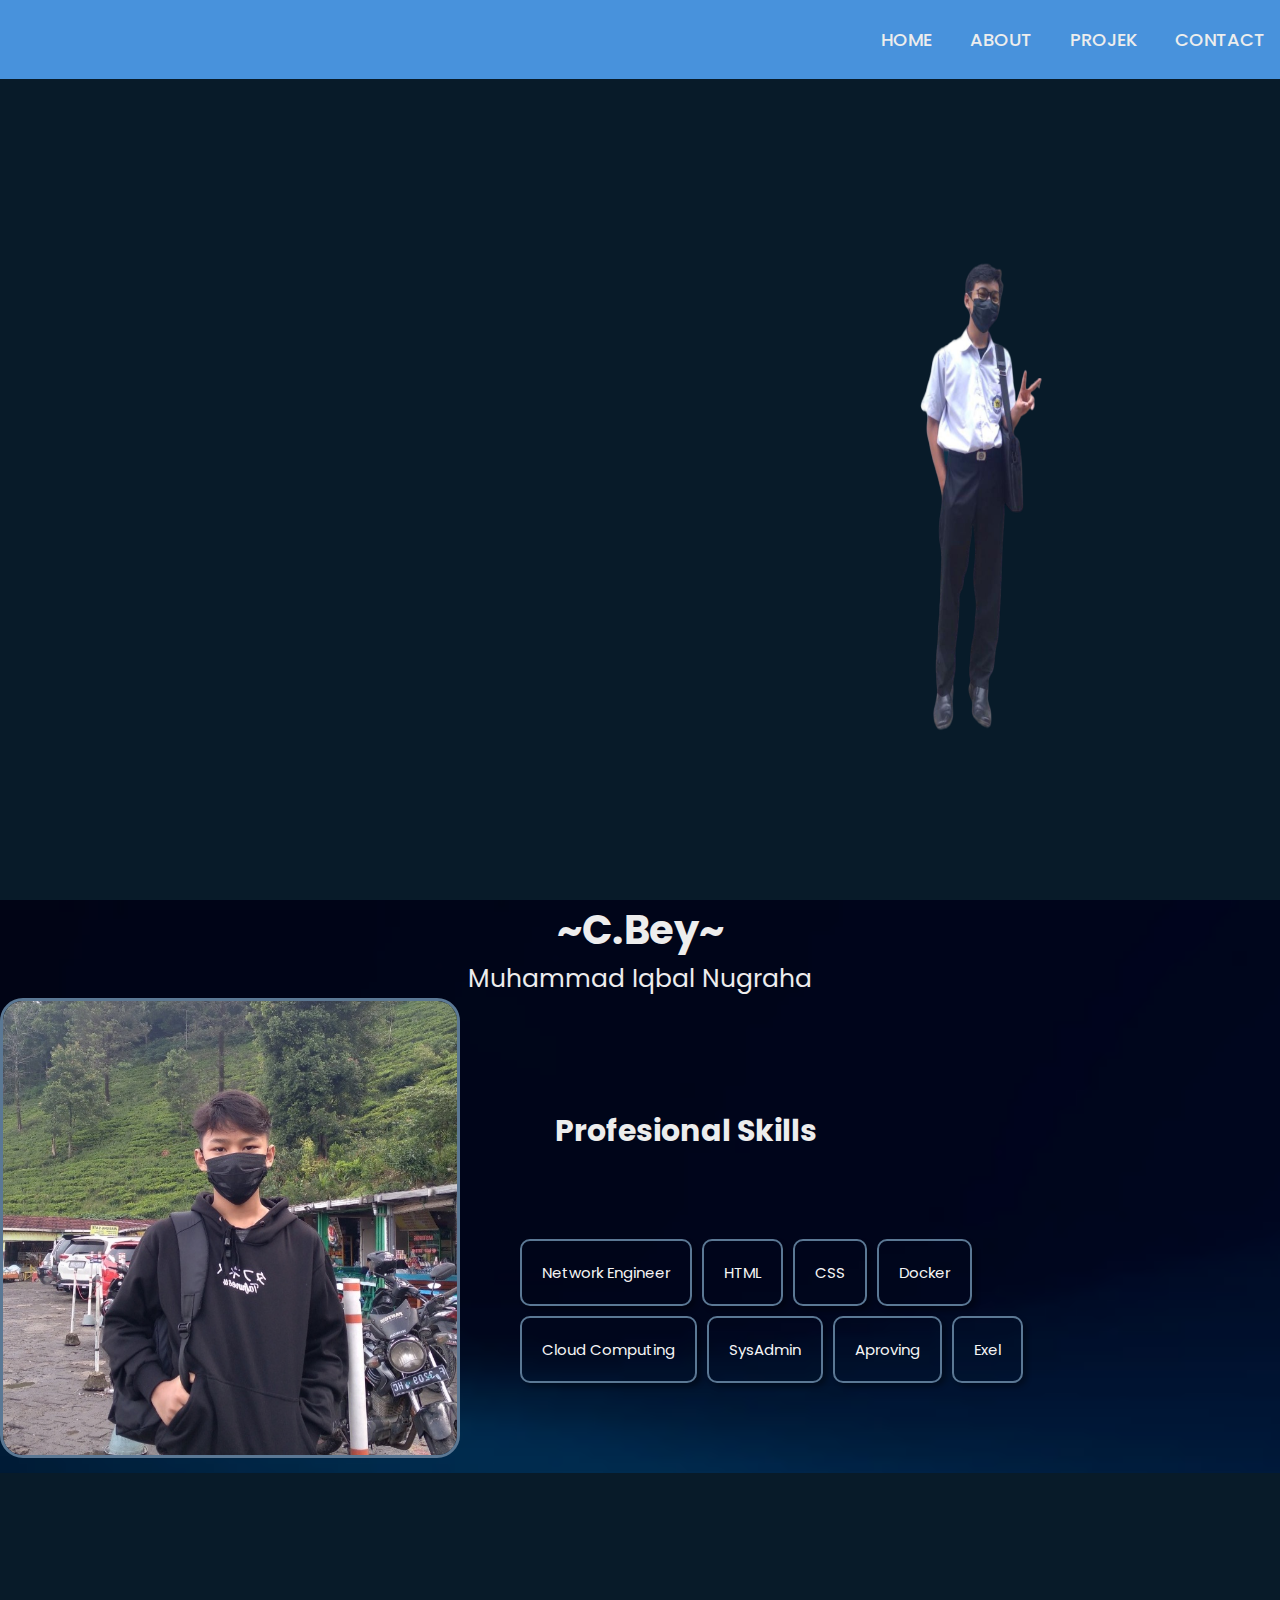
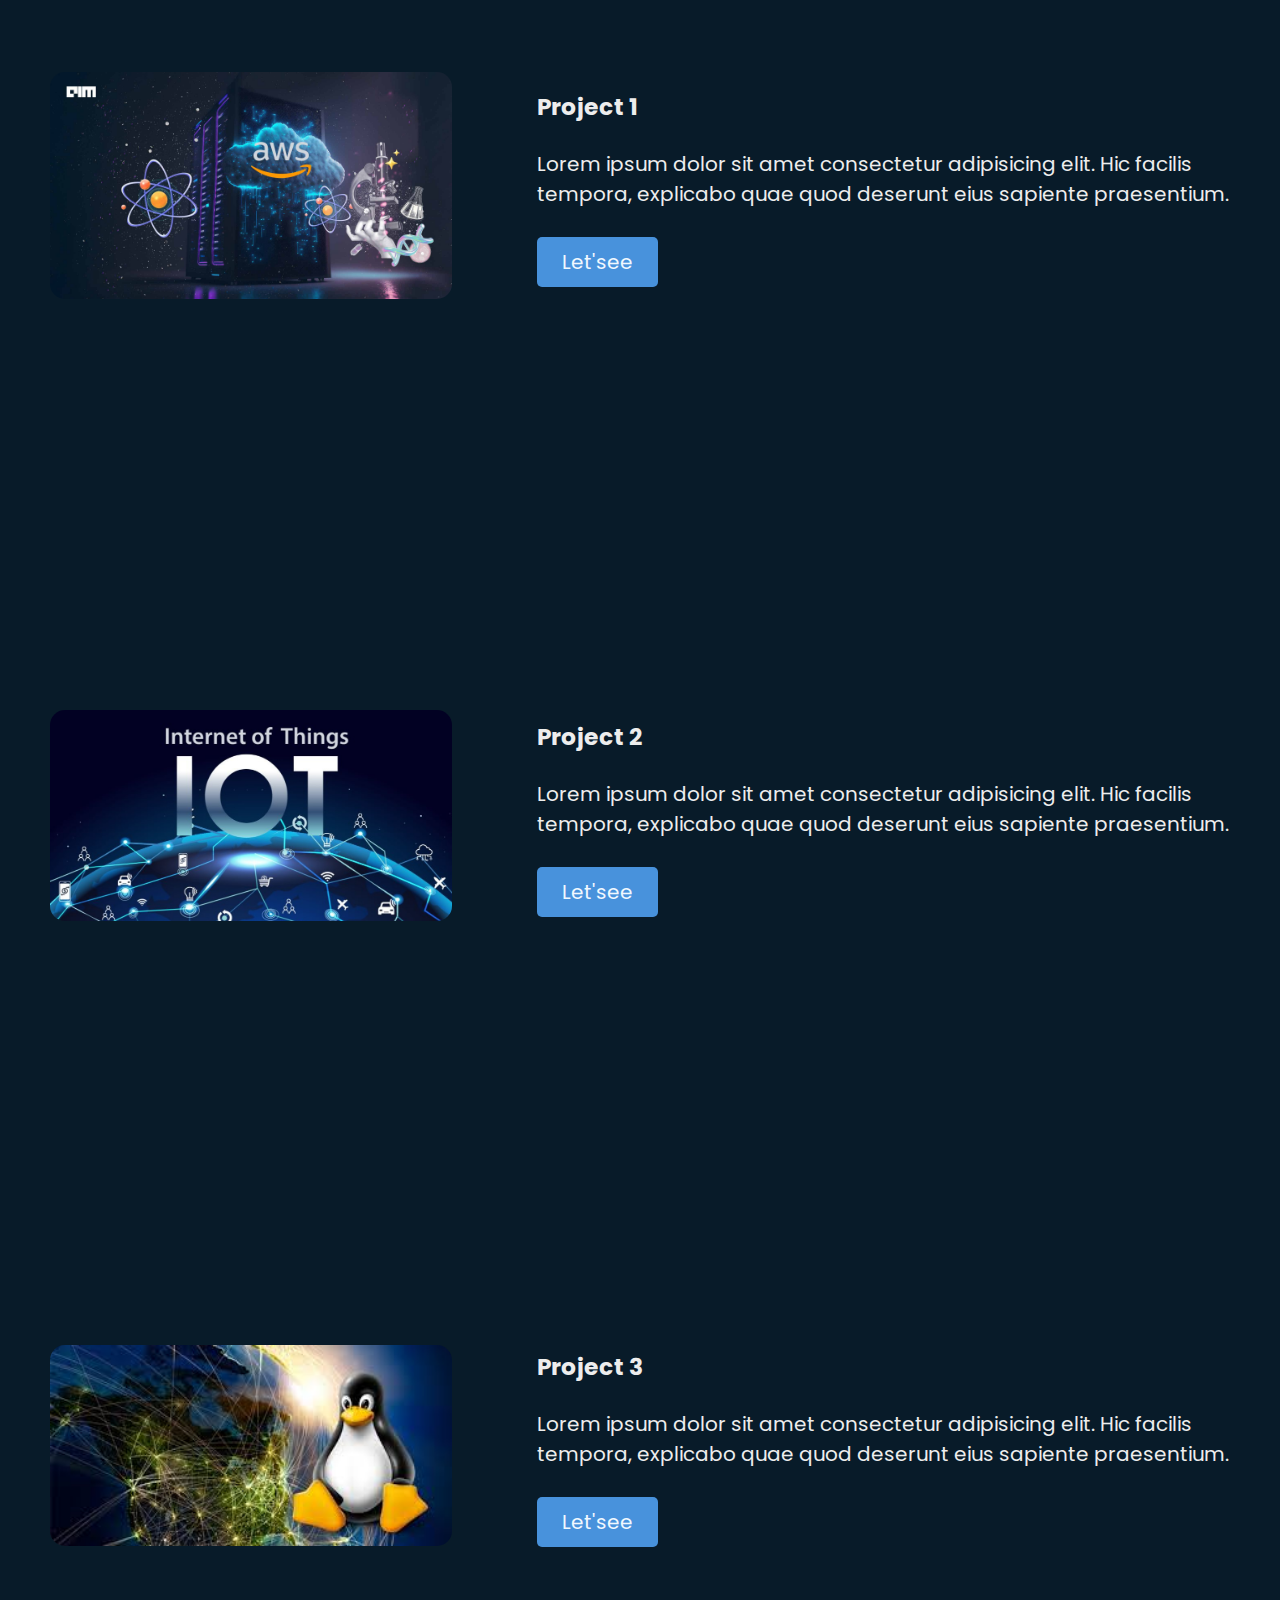
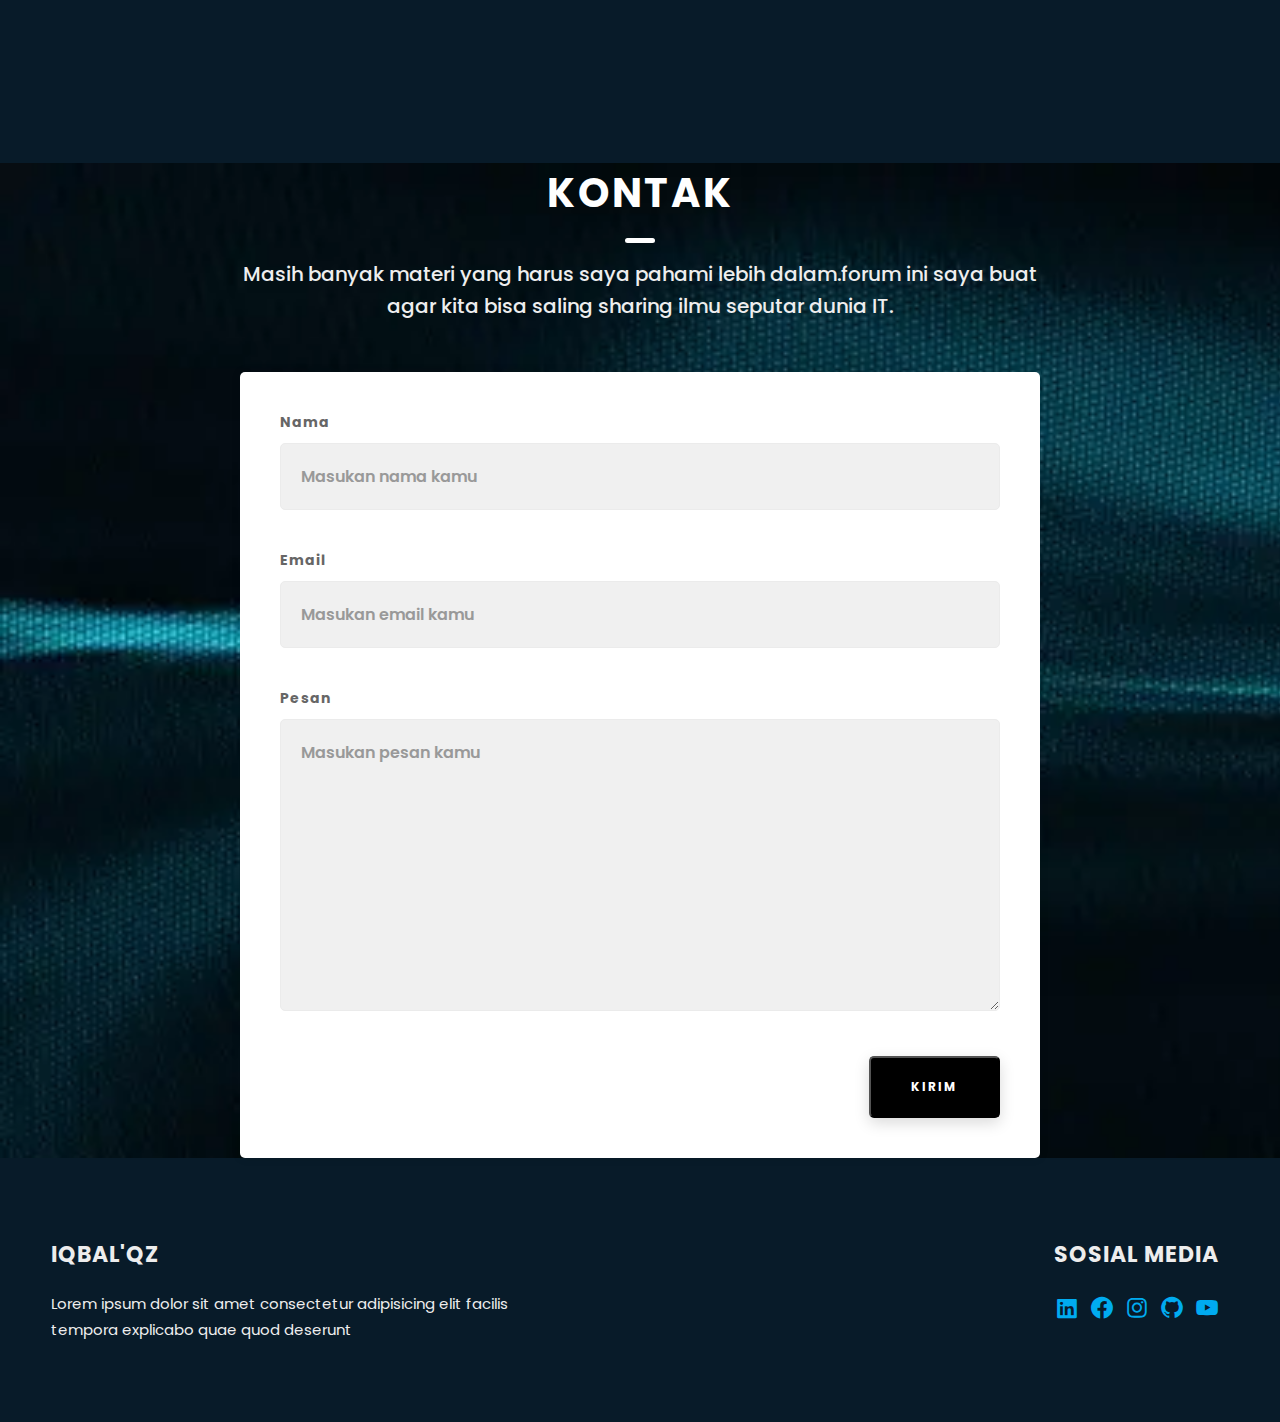
<file: index.html>
<!DOCTYPE html>
<html lang="en">
                    <!-- Part one [iqbal'Qz ] -->
<head>
    <meta charset="UTF-8">
    <meta http-equiv="X-UA-Compatible" content="IE=edge">
    <meta name="viewport" content="width=device-width,initial-scale=1.8">
    <title>Personal Portofolio Web</title>
    <link rel="stylesheet" href="style.css">
    <link href='https://unpkg.com/boxicons@2.1.4/css/boxicons.min.css' rel='stylesheet'>
</head>

<body>
    <header class="header">
        <a href="#" class="logo">Iqbal'Qz</a>

        <nav class="navbar">
            <a href="#">HOME</a>
            <a href="#about">ABOUT</a>
            <a href="#projek">PROJEK</a>
            <a href="#contact">CONTACT</a>
        </nav>
        <!-- <a class="icon-navbar"><i class='bx bx-align-right'></i></a> -->
    </header>

    <section class="home">
        <div class="home-content">
            <h1>Iqbal'Qz</h1>
            <h3>Web Development</h3>
            <p>Hi,Nama saya Muhammad Iqbal Nugraha.Technical Computer and Network Engineer adalah jurusan yang saya
                pilih selama belajar di SMK Wikrama Bogor.Ketertarikan saya akan Ilmu di ranah IT membawa saya menjadi
                pribadi yang senang mencoba hal baru.
            </p>
            <div class="btn-box">
                <a href="#projek">Project</a>
                <a href="#about">About Me</a>
            </div>
        </div>

        <div class="iqbal">
            <img src="./asset/img/iqbal.jpg" class="iqbal">
        </div>

        <div class="home-sci">
            <a href="https://www.linkedin.com/in/muhammad-iqbal-nugraha-b671a1228/"><i
                    class='bx bxl-linkedin-square'></i></box-icon></a>
            <a href="https://www.facebook.com/muhammad.i.nugraha.9404?mibextid=ZbWKwL"><i
                    class='bx bxl-facebook-circle'></i></box-icon></a>
            <a href="https://www.instagram.com/iqbalnugrahaa37"><i 
                    class='bx bxl-instagram'></i></box-icon></a>
            <a href="#"><i class='bx bxl-github'></i></a>
            <a href="#"><i class='bx bxl-youtube'></i></a>
        </div>
    </section>

                        <!-- Page two [Skill and Pict] -->
    <section id="about">
    <div class="container">
        <div class="row-1">
            <div class="header-about">
                <h1>~C.Bey~</h1>
                <p>Muhammad Iqbal Nugraha</p>
            </div>
        </div>
        <div class="row inc">
            <div class="sidebar">
                <img src="./asset/img/iqbal2.jpg" alt="" class="img1">
            </div>
            <div class="content">
                <div class="about_content-skills">
                    <h3 class="about_content-title">Profesional Skills</h3>
                    <div class="skills">
                        <div class="skills_navbar">Network Engineer</div>
                        <div class="skills_navbar">HTML</div>
                        <div class="skills_navbar">CSS</div>
                        <div class="skills_navbar">Docker</div>
                        <div class="skills_navbar">Cloud Computing</div>
                        <div class="skills_navbar">SysAdmin</div>
                        <div class="skills_navbar">Aproving</div>
                        <div class="skills_navbar">Exel</div>
                        <!-- <div class="skills_navbar"></div> -->
                        <!-- <div class="skills_navbar"></div> -->
                    </div>
                </div>
              </div>
              </div>

                                  <!-- Page Three [Konten] -->
              <section id="projek"></section>
                <div class="projects__content">
                    <div class="projects__row">
                      <div class="projects__row-img-cont">
                        <img src="./asset/img/konten 1.png" alt="Project Screenshot" class="projects__row-img" loading="lazy" />
                      </div>
                      <div class="projects__row-content">
                        <h3 class="projects__row-content-title">Project 1</h3>
                        <p class="projects__row-content-desc">Lorem ipsum dolor sit amet consectetur adipisicing elit. Hic facilis tempora, explicabo quae quod deserunt eius sapiente praesentium.</p>
                        <a href="./produk-1.html" class="studi_none" target="_blank">Let'see</a>
                      </div>
                    </div>
                    <div class="projects__row">
                      <div class="projects__row-img-cont">
                        <img src="./asset/img/konten 2.png" alt="Project Screenshot" class="projects__row-img" loading="lazy" />
                      </div>
                      <div class="projects__row-content">
                        <h3 class="projects__row-content-title">Project 2</h3>
                        <p class="projects__row-content-desc">Lorem ipsum dolor sit amet consectetur adipisicing elit. Hic facilis tempora, explicabo quae quod deserunt eius sapiente praesentium.</p>
                        <a href="./produk-2.html" class="studi_none" target="_blank">Let'see</a>
                      </div>
                    </div>
                    <div class="projects__row">
                      <div class="projects__row-img-cont">
                        <img src="./asset/img/konten 3.png" alt="Project Screenshot" class="projects__row-img" loading="lazy" />
                      </div>
                      <div class="projects__row-content">
                        <h3 class="projects__row-content-title">Project 3</h3>
                        <p class="projects__row-content-desc">Lorem ipsum dolor sit amet consectetur adipisicing elit. Hic facilis tempora, explicabo quae quod deserunt eius sapiente praesentium.</p>
                        <a href="./produk-3.html" class="studi_none" target="_blank">Let'see</a>
                      </div>
                    </div>
                  </div>
              </section>

                                    <!-- Page Four [Forum Komunikasi] -->
              <section id="contact" class="section-type">
                <div class="main-container">
                  <h2 class="heading heading-sec heading-sec__mb-med">
                    <span class="heading-sec__main heading-sec__main--lt">Kontak</span>
                    <span class="heading-sec__sub heading-sec__sub--lt">Masih banyak materi yang harus saya pahami lebih dalam.forum ini saya buat agar kita bisa saling sharing ilmu seputar dunia IT.</span>
                  </h2>
                  <div class="contact__form-container">
                    <form action="#" class="contact__form">
                      <div class="contact__form-field">
                        <label class="contact__form-label" for="name">Nama</label>
                        <input required placeholder="Masukan nama kamu" type="text" class="contact__form-input" name="name" id="name" />
                      </div>
                      <div class="contact__form-field">
                        <label class="contact__form-label" for="email">Email</label>
                        <input required placeholder="Masukan email kamu" type="text" class="contact__form-input" name="email" id="email" />
                      </div>
                      <div class="contact__form-field">
                        <label class="contact__form-label" for="message">Pesan</label>
                        <textarea required cols="30" rows="10" class="contact__form-input" placeholder="Masukan pesan kamu" name="message" id="message"></textarea>
                      </div>
                      <button type="submit" class="btn btn--theme contact__btn">Kirim</button>
                    </form>
                  </div>
                </div>
              </section>

                                      <!-- Page End [Desk our Sosial in Web] -->
              <footer ="main-footer">
                <div class="main-container">
                  <div class="main-footer__upper">
                    <div class="main-footer__row main-footer__row-1">
                      <h2 class="heading heading-sm main-footer__heading-sm">
                        <span>Sosial Media</span>
                      </h2>
                      <div class="main-footer__social-cont">
                        <a target="_blank" rel="noreferrer" href="//www.linkedin.com/in/muhammad-iqbal-nugraha-b671a1228/">
                          <i class="bx bxl-linkedin-square main-footer__icon"></i>
                      </a>
                        <a target="_blank" rel="noreferrer" href="https://www.facebook.com/muhammad.i.nugraha.9404?mibextid=ZbWKwL">
                        <div class="main-footer__icon">
                          <i class="bx bxl-facebook-circle"></i>
                        </div>
                      </a>
                        <a target="_blank" rel="noreferrer" href="https://www.instagram.com/iqbalnugrahaa37">
                        <div class="main-footer__icon">
                          <i class="bx bxl-instagram"></i>
                        </div>
                      </a>
                        <a target="_blank" rel="noreferrer" href="#">
                        <div class="main-footer__icon">
                          <i class="bx bxl-github"></i>
                        </div>
                      </a>
                        <a target="_blank" rel="noreferrer" href="#">
                        <div class="main-footer__icon">
                          <i class="bx bxl-youtube"></i>
                        </div>
                      </a>
                         </div>
                    </div>
                    <div class="main-footer__row main-footer__row-2">
                      <h4 class="heading heading-sm text-lt">Iqbal'Qz</h4>
                      <p class="main-footer__short-desc">Lorem ipsum dolor sit amet consectetur adipisicing elit facilis tempora explicabo quae quod deserunt</p>
                    </div>
                  </div>

</body>

</html>
</file>
<file: style.css>
@import url('https://fonts.googleapis.com/css2?family=Poppins:wght@300;400;500;600;700;800;900&display=swap');

* {
    margin: 0;
    padding: 0;
    box-sizing: border-box;
    font-family: 'Poppins', sans-serif;
}

/* part 1 - css [iqbal'Qz] */
html {
  scroll-padding-top: 80px;
}

body {
  color: #ededed;
  background: #081b29;
}

.header {
  position: fixed;
  top: 0;
  left: 0;
  width: 100%;
  padding: 20px 10%;
  padding-left: 10%;
  padding-right: 15px;
  background-color: #4892dc;
  display: flex;
  justify-content: space-between;
  align-items: center;
  z-index: 100;
}

.header-about {
  text-align: center;
  background: none ;
}
.header-about h1 {
  width: 100%;
  height: 65%;
  font-size: 40px;
  /* background: #2a78b0; */
}

.header-about p {
height: 20%;
font-size: 25px;
/* background: #2a78b0; */
}

.content {
  position: relative;
  /* background-color: pink; */
  flex: 1;
  margin: 5px;
  width: 100%;
  padding-bottom: 30px;
}

.logo {
  position: relative;
  font-size: 26px;
  color: #ededed;
  text-decoration: none;
  font-weight: 600;
}

.logo::before {
  content: '';
  position: absolute;
  top: 0;
  right: 0;
  width: 100%;
  height: 100%;
  background: #4892dc;
  animation: showRight 1s forwards;
  animation-delay: .4s;
}

.icon-navbar {
  display: none;
}

.icon-navbar i{
  background: none;
  width: 40px;
  height: 40px;
  font-size: 30px;
}

.navbar a {
  font-size: 18px;
  color: #ededed;
  text-decoration: none;
  font-weight: 500;
  margin-left: 35px;
  transition: .3s;
}

.navbar a:hover,
.navbar a.active {
  color: #00abf0;
}

.home {
  height: calc(100vh);
  display: flex;
  align-items: center;
  padding: 0 10%;

}

.home-content {
  max-width: 600px;
}

.home-content h1 {
  position: relative;
  font-size: 56px;
  font-weight: 700;
  line-height: 1.4;

}

.home-content h1::before {
  content: '';
  position: absolute;
  top: 0;
  right: 0;
  width: 100%;
  height: 100%;
  background: #081b29;
  animation: showRight 2s forwards;
  animation-delay: .2s;
}

.home-content h3 {
  position: relative;
  font-size: 32px;
  font-weight: 700;
  color: #00abf0;
}

.home-content h3::before {
  content: '';
  position: absolute;
  top: 0;
  right: 0;
  width: 100%;
  height: 100%;
  background: #081b29;
  animation: showRight 2s forwards;
  animation-delay: .2s;
}

.home-content p {
  position: relative;
  font-size: 16px;
  margin: 20px 0 40px;
}

.home-content p::before {
  content: '';
  position: absolute;
  top: 0;
  right: 0;
  width: 100%;
  height: 100%;
  background: #081b29;
  animation: showRight 2s forwards;
  animation-delay: .2s;
}

.home-content .btn-box {
  position: relative;
  display: flex;
  justify-content: space-between;
  width: 345px;
  height: 50px;
}

.home-content .btn-box::before {
  content: '';
  position: absolute;
  top: 0;
  right: 0;
  width: 100%;
  height: 100%;
  background: #081b29;
  animation: showRight 2s forwards;
  animation-delay: .2s;
  z-index: 2;
}

.btn-box a {
  position: relative;
  display: inline-flex;
  justify-content: center;
  align-items: center;
  width: 150px;
  height: 100%;
  background: #00abf0;
  border: 2px solid #00abf0;
  border-radius: 8px;
  font-size: 19px;
  color: #081b29;
  text-decoration: none;
  font-weight: 600;
  letter-spacing: 1px;
  z-index: 1;
  overflow: hidden;
  transition: .4s;
}

.btn-box a:hover {
  color: #00abf0;
}

.btn-box a:nth-child(2) {
  background: transparent;
  color: #00abf0;
}

.btn-box a:nth-child(2)::before {
  background: #00abf0;
}

.btn-box a:nth-child(2):hover {
  color: #081b29;
}

.btn-box a::before {
  content: '';
  position: absolute;
  top: 0;
  left: 0;
  width: 0%;
  height: 100%;
  background: #081b29;
  z-index: -1;
  transition: .4s;
}

.btn-box a:hover::before {
  width: 100%;
}

.home-sci {
  position: absolute;
  bottom: 40px;
  width: 220px;
  background: none;
  justify-content: space-between;
}

.home-sci::before {
  content: '';
  position: absolute;
  top: 0;
  right: 0;
  width: 100%;
  height: 100%;
  background: #081b29;
  animation: showRight 2s forwards;
  animation-delay: .2s;
  z-index: 2;
}

.home-sci a {
  position: relative;
  display: inline-flex;
  justify-content: center;
  width: 40px;
  align-items: center;
  height: 40px;
  background: transparent;
  border: 2px solid #00abf0;
  border-radius: 50%;
  font-size: 20px;
  color: #00abf0;
  text-decoration: none;
  z-index: 1;
  overflow: hidden;
  transition: .4s;

}

.home-sci a:hover {
  color: #081b29;
}

.home-sci a::before {
  content: '';
  position: absolute;
  top: 0;
  left: 0;
  width: 0%;
  height: 100%;
  background: #00abf0;
  z-index: -1;
  transition: .4s;

}

.home-sci a:hover::before {
  width: 100%
}

/* Key Frame animasi masuk Web */
@keyframes showRight {
  100% {
      width: 0;

  }
}

@keyframes manipActiveHover {
  100% {
      pointer-events: auto;
  }
}

/* Bagian animasi Pict  */
.iqbal {
  width: 45%;
  height: 90%;
  position: absolute;
  right: 9%;
  padding-top: 35px;
  transition: 4s;
}

.iqbal:hover {
  background: #081b29;
  opacity: .10;
}

/* akhir - css [iqbal'Qz] */

/* part 2 - css [Skill and Pict]*/

.container {
  background-color: #333;
  /* background: url(./asset/img/iqbal-back.png); */
  background: url(./asset/img/iqbal-back2.png);
  background-repeat: no-repeat;
  background-size: cover; 
}

.row-1{
background-color: none ;
}

.about_content-title { 
  margin: 80px;
  background-color: none;
  /* padding-inline: 10px; */
  padding-top: 25px;
  font-size: 30px;
  /* font-weight: 600px; */
  position: relative;
  padding-left: 10px;
}

.skills {
  margin: 50px;
  width: 68%;
  height: 100%;
  display: flex;
  justify-content: baseline;
  align-items: baseline; 
  position: relative;
  font-size: 15px;
  flex-wrap: wrap;
}

.skills_navbar {
  border: 4px solid;
  list-style-type: none;
  width: fit-content;
  min-width: fit-content;
  padding: 20px;
  margin: 5px;
  color: whitesmoke;
  border: 2px solid #5b7894; /* Atur ketebalan dan warna border */
border-radius: 10px; /* Atur tingkat kebulatan border */
padding: 20px; /* Atur jarak antara teks dan border */
box-shadow: 4px 4px 5px rgba(0, 0, 0, 0.3);
}

.row { 
  display: flex;
  /* background-color: red; */
  justify-content: center;
  flex-wrap: wrap;
  width: 100%;
}


.sidebar {
  text-align: center;
  /* background-color: purple; */
}

.img1 {
  height: 460px;
  width: 100%;
  border: 3px solid #5b7894;
  /* Ketebalan dan warna border */
  border-radius: 5%;
  /* Menggunakan border-radius untuk membuat sudut border menjadi melengkung */
}

/* akhir - css [Skill and Pict]*/

/* Part 3 - css [Konten]  */
.projects__content {
  min-height: 100vh;
  background-color: #081b29;
}

.projects__row {
  display: flex;
  align-items: center;
  /* background-color: red; */
  justify-content: space-between;
  height: 70vh;
}

.projects__row-img-cont img {
  width: 80%;
  border-radius: 15px;
}

.projects__row-img-cont {
  /* background-color: peru; */
  margin: 0 auto;
  text-align: center;
  width: 75%;
}

.projects__row-content {
  font-size: 20px;
}

.projects__row-content-title {
  margin-bottom: 25px;
}

.projects__row-content-desc {
  margin-bottom: 28px;
}

.studi_none {
 background-color: #4892dc; 
  border-radius: 5px;
  padding: 10px 25px;
  text-decoration: none;
  color: aliceblue;
  transition: 300ms;
  display:inline-block;

  /* border: 2px solid grey; */
  }

  .studi_none:hover {
    /* background-color: red; */
    transform: translateY(-4px);
  }

.projects__row-content {
  /* background-color: purple; */
  padding: 20px;
  margin: 15px;
}

/* akhir - css [Konten]  */

/* part 4 - css [Forum Komunikasi] */
html {
  font-size: 62.5%;
  scroll-behavior: smooth;
}

.heading-sec__mb-bg {
  margin-bottom: 11rem;
}

.heading-sec__mb-bg {
  margin-bottom: 11rem;
}

.heading-sec__main {
  display: block;
  font-size: 4rem;
  text-transform: uppercase;
  letter-spacing: 1px;
  letter-spacing: 3px;
  text-align: center;
  margin-bottom: 3.5rem;
  position: relative;
}

.heading-sec__main--lt {
  color: #fff;
}
.heading-sec__main--lt::after {
  content: "";
  background: #fff !important;
}
.heading-sec__main::after {
  content: "";
  position: absolute;
  top: calc(100% + 1.5rem);
  height: 5px;
  width: 3rem;
  background: #000000;
  left: 50%;
  transform: translateX(-50%);
  border-radius: 5px;
}

.heading-sec__sub {
  display: block;
  text-align: center;
  color: #777;
  font-size: 2rem;
  font-weight: 500;
  max-width: 80rem;
  margin: auto;
  line-height: 1.6;
}

.heading-sec__sub--lt {
  color: #eee;
}

.contact__form-container {
  box-shadow: 0 0 10px rgba(0, 0, 0, 0.1);
  background: white;
  padding: 4rem;
  margin-top: 6rem;
  max-width: 80rem;
  text-align: right;
  width: 85%;
  border-radius: 5px;
  margin: 5rem auto 0 auto;

}

.contact__form-field {
  margin-bottom: 4rem;
}

.contact__form-label {
  color: #666;
  font-size: 1.4rem;
  letter-spacing: 1px;
  font-weight: 700;
  margin-bottom: 1rem;
  display: block;
  text-align: left;
}
.contact__form-input {
  color: #333;
  padding: 2rem;
  width: 100%;
  border: 1px solid rgb(235, 235, 235);
  font-size: 1.6rem;
  letter-spacing: 0px;
  background: #f0f0f0;
  border-radius: 5px;
  font-weight: 600;
  /* Code for Modern Browsers */
  /* Code for WebKit, Blink, Edge */
  /* Code for Internet Explorer 10-11 */
  /* Code for Microsoft Edge */
  /* Code for Mozilla Firefox 4 to 18 */
  /* Code for Mozilla Firefox 19+ */
}
.contact__form-input::-moz-placeholder {
  color: #999;
  font-weight: 600;
  font-size: 1.6rem;
}
.contact__form-input::placeholder {
  color: #999;
  font-weight: 600;
  font-size: 1.6rem;
}
.contact__form-input::-webkit-input-placeholder {
  color: #999;
  font-weight: 600;
  font-size: 1.6rem;
}
.contact__form-input:-ms-input-placeholder {
  color: #999;
  font-weight: 600;
  font-size: 1.6rem;
}
.contact__form-input::-ms-input-placeholder {
  color: #999;
  font-weight: 600;
  font-size: 1.6rem;
}
.contact__form-input:-moz-placeholder {
  opacity: 1;
  color: #8b8484;
  font-weight: 600;
  font-size: 1.6rem;
}
.contact__form-input::-moz-placeholder {
  opacity: 1;
  color: #999;
  font-weight: 600;
  font-size: 1.6rem;
}
.contact__btn { 
  width: fit-content;
  padding: 2rem 4rem;
  font-size: 1.2rem;
  
}

/* background Page 4 */
#contact {
  background: url(./asset/img/iqbal-back.png);
  background-size: cover;
  background-repeat: no-repeat;
  background-size: cover; 
}
  /* background-position: center; */

  /* akhir - css [forum Komunikasi] */

  /* part End - css [Desk our Sosial in Web] */
  .main-footer {
    background: black;
    background-size:cover ;
    color: #fff;
  }
  .main-footer__upper {
    display: flex;
    justify-content: space-between;
    padding: 8rem 0;
  }
  @media only screen and (max-width: 56.25em) {
    .main-footer__upper {
      padding: 6rem 0;
    }
  }
  @media only screen and (max-width: 37.5em) {
    .main-footer__upper {
      display: block;
    }
  }
  .main-footer__row-1 {
    order: 2;
  }
  @media only screen and (max-width: 56.25em) {
    .main-footer__row-1 {
      margin-bottom: 5rem;
    }
  }
  .main-footer__row-2 {
    width: 40%;
    order: 1;
    max-width: 50rem;
  }
  @media only screen and (max-width: 56.25em) {
    .main-footer__row-2 {
      width: 100%;
    }
  }
  .main-footer__short-desc {
    margin-top: 2rem;
    color: #eee;
    font-size: 1.5rem;
    line-height: 1.7;
  }

  .main-footer__social-cont {
    margin-top: 2rem;
    display: flex;
    align-items: center;
  }
  .main-footer__icon {
    display: block;
    margin-right: 1rem;
    width: 2.5rem;
    font-size: 26px;
    color: #00abf0;
  }
  .main-footer__icon--mr-none {
    margin-right: 0;
  }
  .main-footer__lower {
    padding: 4rem 0;
    border-top: 1px solid #444;
    color: #eee;
    font-size: 1.2rem;
    text-align: left;
    text-align: center;
  }
  .main-footer__lower a {
    text-decoration: underline;
    font-weight: bold;
    margin-left: 2px;
  }
  @media only screen and (max-width: 56.25em) {
    .main-footer__lower {
      padding: 3.5rem 0;
    }
  }

  .heading-sec__mb-bg {
    margin-bottom: 11rem;
  }
  @media only screen and (max-width: 56.25em) {
    .heading-sec__mb-bg {
      margin-bottom: 8rem;
    }
  }
  .heading-sec__mb-bg {
    margin-bottom: 11rem;
  }
  @media only screen and (max-width: 56.25em) {
    .heading-sec__mb-med {
      margin-bottom: 8rem;
    }
  }
  .heading-sec__main {
    display: block;
    font-size: 4rem;
    text-transform: uppercase;
    letter-spacing: 1px;
    letter-spacing: 3px;
    text-align: center;
    margin-bottom: 3.5rem;
    position: relative;
  }
  .heading-sec__main--lt {
    color: #fff;
  }
  .heading-sec__main--lt::after {
    content: "";
    background: #fff !important;
  }
  .heading-sec__main::after {
    content: "";
    position: absolute;
    top: calc(100% + 1.5rem);
    height: 5px;
    width: 3rem;
    background: #000000;
    left: 50%;
    transform: translateX(-50%);
    border-radius: 5px;
  }
  @media only screen and (max-width: 37.5em) {
    .heading-sec__main::after {
      top: calc(100% + 1.2rem);
    }
  }
  .heading-sec__sub {
    display: block;
    text-align: center;
    color: #777;
    font-size: 2rem;
    font-weight: 500;
    max-width: 80rem;
    margin: auto;
    line-height: 1.6;
  }
  @media only screen and (max-width: 37.5em) {
    .heading-sec__sub {
      font-size: 1.8rem;
    }
  }
  .heading-sec__sub--lt {
    color: #eee;
  }
  
  .heading-sm {
    font-size: 2.2rem;
    text-transform: uppercase;
    letter-spacing: 1px;
  }

  .main-container {
    max-width: 120rem;
    margin: auto;
    width: 92%;
  }
  
  .btn {
    background: #fff;
    color: #333;
    text-transform: uppercase;
    letter-spacing: 2px;
    display: inline-block;
    font-weight: 700;
    border-radius: 5px;
    box-shadow: 0 5px 15px 0 rgba(0, 0, 0, 0.15);
    transition: transform 0.3s;
  }
  .btn:hover {
    transform: translateY(-3px);
  }
  .btn--bg {
    padding: 1.5rem 8rem;
    font-size: 2rem;
  }
  .btn--med {
    padding: 1.5rem 5rem;
    font-size: 1.6rem;
  }
  .btn--theme {
    background: #000000;
    color: #fff;
  }
  .btn--theme-inv {
    color: #000000;
    background: #fff;
    border: 2px solid #000000;
    box-shadow: none;
    padding: calc(1.5rem - 2px) calc(5rem - 2px);
  }
  
  .sec-pad {
    padding: 12rem 0;
  }
  @media only screen and (max-width: 56.25em) {
    .sec-pad {
      padding: 8rem 0;
    }
  }
  
  .text-primary {
    color: #fff;
    font-size: 2.2rem;
    text-align: center;
    width: 100%;
    line-height: 1.6;
  }
  @media only screen and (max-width: 37.5em) {
    .text-primary {
      font-size: 2rem;
    }
  }
  
  .d-none {
    display: none;
  }

  /* akhir - css [Desk our Sosial in Web] */

  @media screen and (max-width: 788px) {
    .navbar {
      display: none;
    }
    .icon-navbar {
      display: block;
    }
    .projects__row {
      flex-direction: column;
      padding-top: 40px;
      margin-bottom: 25px;
    }
    .projects__row-content {
      text-align: center;
      padding-bottom: 40px;
      margin-bottom: 40px;
    }
    .contact__form-container{
      text-align: center;
    }
  }
</file>
